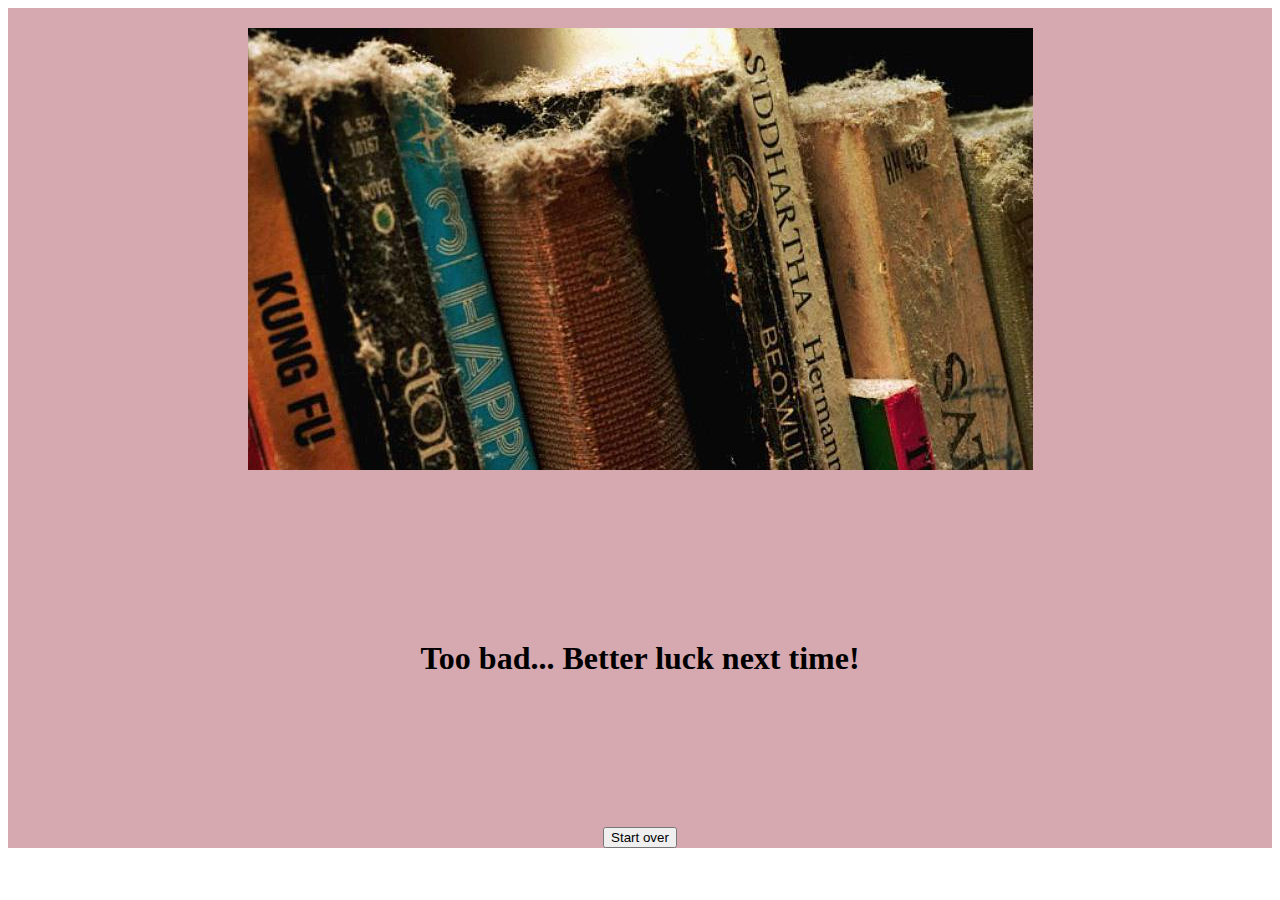
<file: gameover.html>
<!DOCTYPE html>
<html lang="en">
<head>
    <meta charset="UTF-8">
    <meta http-equiv="X-UA-Compatible" content="IE=edge">
    <meta name="viewport" content="width=device-width, initial-scale=1.0">
    <title>Game Over</title>
    <link href="./css/pages.css" rel="stylesheet">
</head>
<body>
    <div class="cover-container">
        <img src="./img/dustybook.jpeg"/>
        <h1>Too bad... Better luck next time!</h1>
        <button onclick="window.location.replace('./index.html')">Start over</button>
    </div>
</body>
</html>
</file>
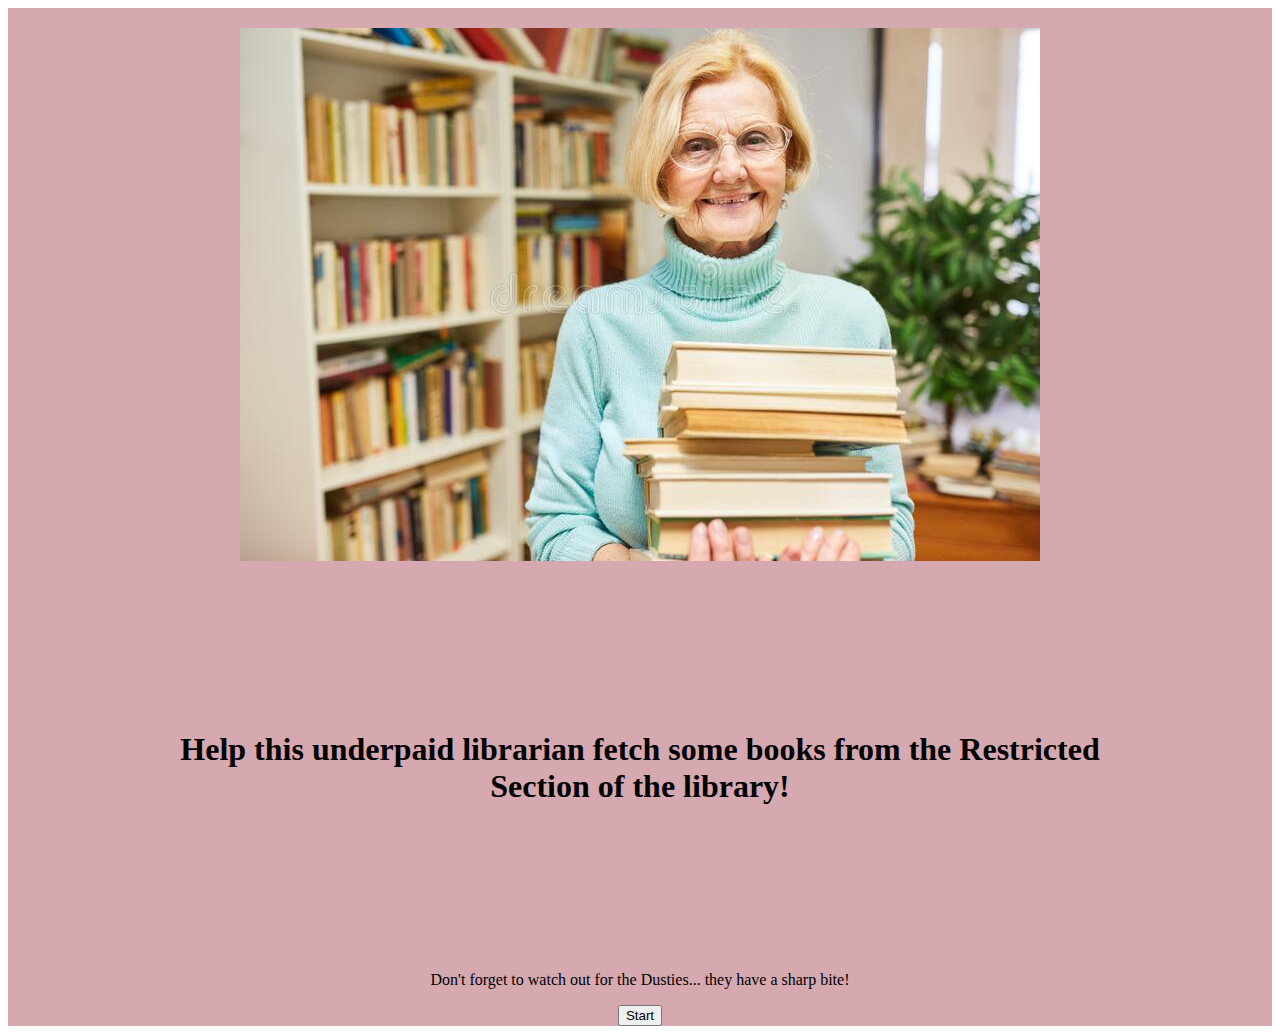
<file: start.html>
<!DOCTYPE html>
<html lang="en">
<head>
    <meta charset="UTF-8">
    <meta http-equiv="X-UA-Compatible" content="IE=edge">
    <meta name="viewport" content="width=device-width, initial-scale=1.0">
    <title>Underpaid Librarian Game</title>
    <link href="./css/pages.css" rel="stylesheet">
</head>
<body>
    <div>
        <img src="./img/happy-elderly-woman-stack-books-senior-as-librarian-antiquarian-190421956.jpeg"/>
        <h1>Help this underpaid librarian fetch some books from the Restricted Section of the library!</h1>
        <p>Don't forget to watch out for the Dusties... they have a sharp bite!</p>
        <button onclick="window.location.replace('./index.html')">Start</button>
    </div>
</body>
</html>
</file>
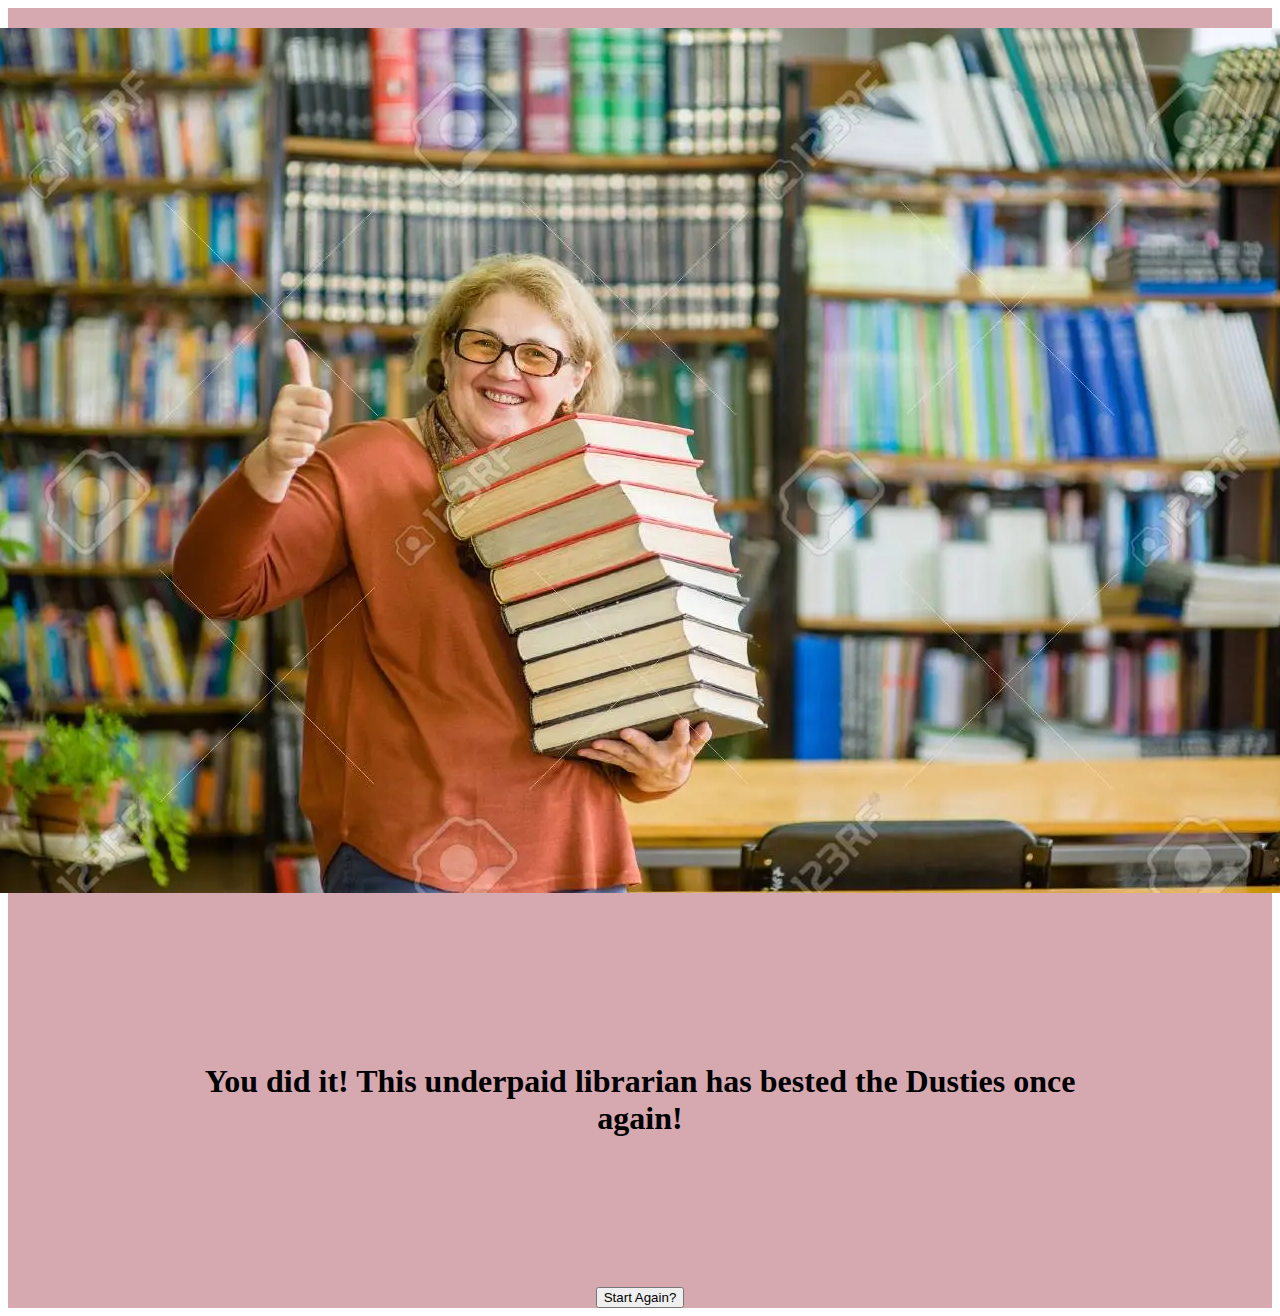
<file: youdidit.html>
<!DOCTYPE html>
<html lang="en">
<head>
    <meta charset="UTF-8">
    <meta http-equiv="X-UA-Compatible" content="IE=edge">
    <meta name="viewport" content="width=device-width, initial-scale=1.0">
    <title>You did it!</title>
    <link href="./css/pages.css" rel="stylesheet">
</head>
<body>
    <div>
        <img src="./img/youdidit.webp"/>
        <h1>You did it! This underpaid librarian has bested the Dusties once again!</h1>
        <button onclick="window.location.replace('./index.html')">Start Again?</button>
    </div>
</body>
</html>
</file>
<file: css/pages.css>
div {
    background-color: rgba(207, 152, 162, 0.848);
    display: flex;
    flex-direction: column;
    align-items: center;
}

h1 {
    text-align: center;
    margin: 150px;
}

img {
    margin: 20px;
    justify-content: center;
}
</file>
